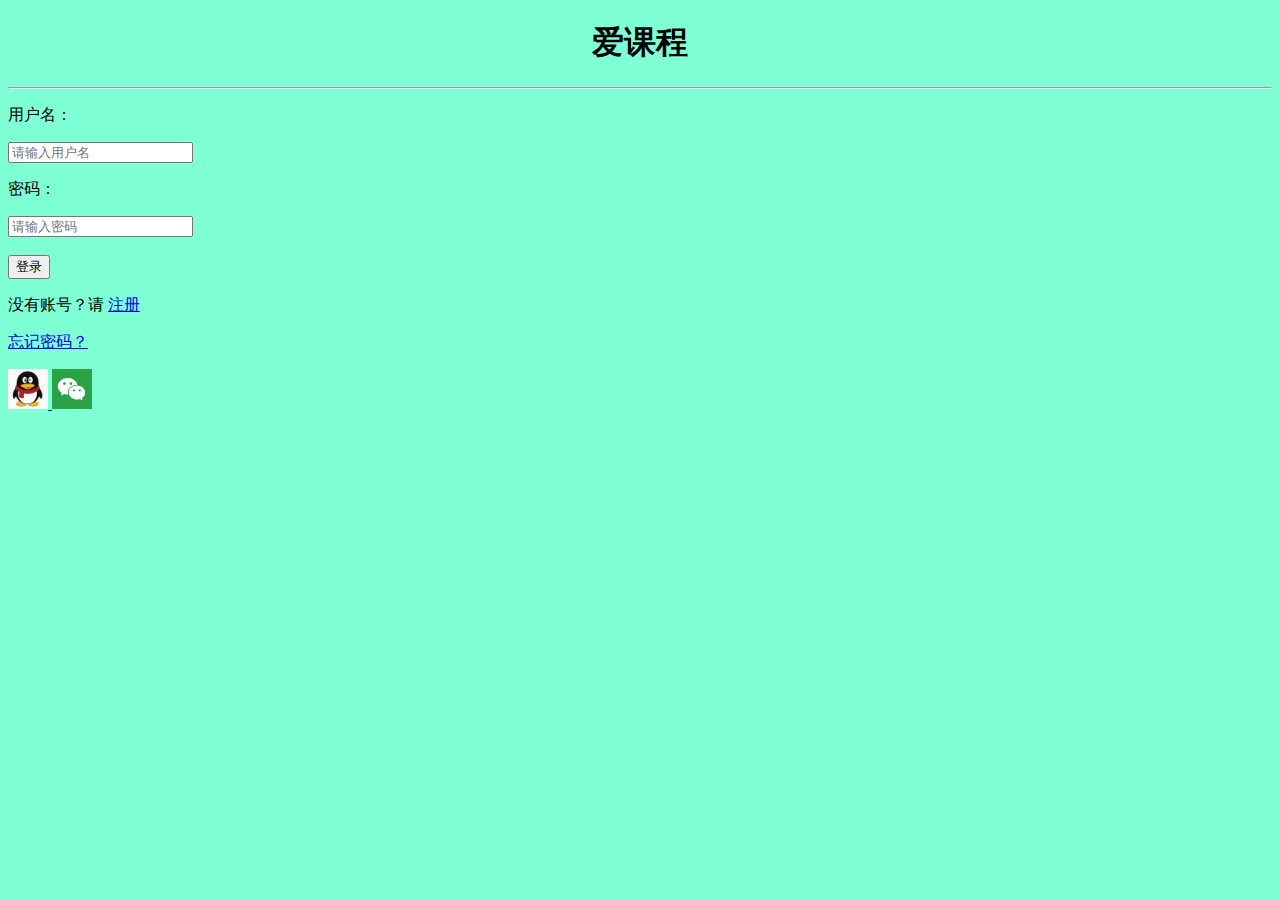
<file: login.html>
﻿<!DOCTYPE html>
<html>
	<head>
		<meta charset="UTF-8">
		<title>爱课程</title>	
	</head>
	<body bgcolor="aquamarine">
		<h1 align="middle">爱课程</h1>
		<hr />
		<div class="sign-con w1200">
			<form action="login_regist/login.php" method="post" >
				<div class="sign-ipt f-l">
					<p>用户名：</p>
					<input type="text" required="required" name="username" placeholder="请输入用户名" />
					<p>密码：</p>
					<input type="password" required="required" name="password" placeholder="请输入密码" />
					<br />
					<br />
					<button class="slig-btn">登录</button>
					<p>
						没有账号？请
						<a href="login_regist/regist.html">注册</a>
					</p>
					<p>
						<a href="login_regist/change_password.html">忘记密码？</a>
					</p>
					<div class="sign-qx">
						<a href="https://web2.qq.com/" class="qq f-r">
							<img src="login_regist/img/qq.jpg" width="40" height="40"/>
						</a>
						<a href="https://wx.qq.com/" class="f-r">
							<img src="login_regist/img/wechart.jpg" width="40" height="40" />
						</a>
						<div style="clear: both;"></div>
					</div>
				</div>
			</form>
			<div style="clear: both;"></div>
		</div>
	</body>
</html>
</file>
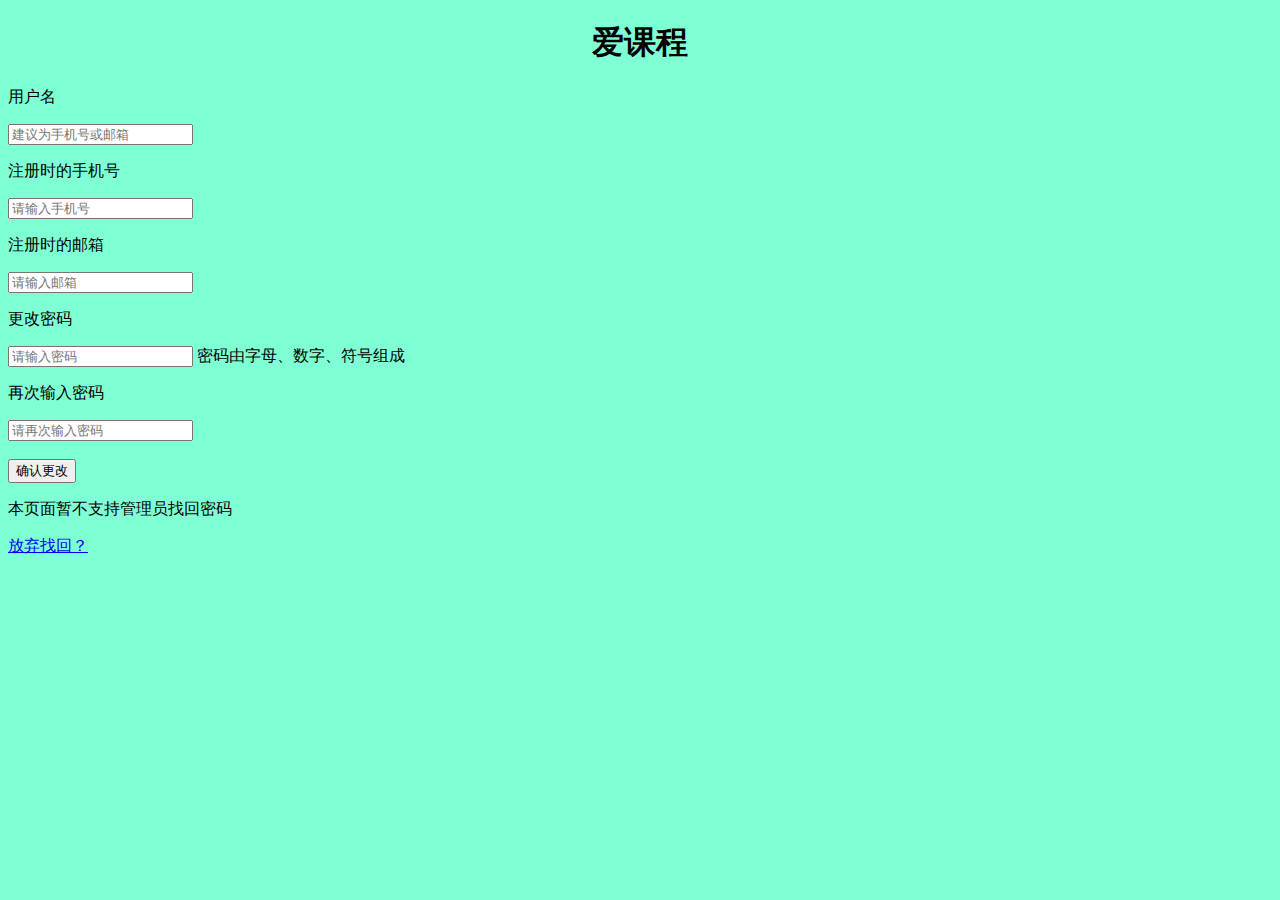
<file: login_regist/change_password.html>
﻿<!DOCTYPE html>
<html>
	<head>
		<meta charset="UTF-8">
		<title>密码找回</title>
	</head>
	<body bgcolor="aquamarine">
		<h1 align="middle">爱课程</h1>
		<form action="change_password.php" method="post">
				<div class="psw">
					<p class="psw-p1">用户名</p>
					<input type="text" required="required" name="username" placeholder="建议为手机号或邮箱" />
					<span class="dui"></span>
				</div>
				<div class="psw psw2">
					<p class="psw-p1">注册时的手机号</p>
					<input type="text" required="required" name="telephone" placeholder="请输入手机号" />
				</div>
				<div class="psw psw2">
					<p class="psw-p1">注册时的邮箱</p>
					<input type="email" required="required" name="email" placeholder="请输入邮箱" />
				</div>
				<div class="psw">
					<p class="psw-p1">更改密码</p>
					<input type="password" required="required" name="password" placeholder="请输入密码" />
					<span class="cuo">密码由字母、数字、符号组成</span>
				</div>
				<div class="psw">
					<p class="psw-p1">再次输入密码</p>
					<input type="password" required="required" name="repassword" placeholder="请再次输入密码" />
					<span class="cuo"></span>
				</div>
				<br />
				<button class="slig-btn">确认更改</button>
				<p>本页面暂不支持管理员找回密码</p>
				<a href="../login.html">放弃找回？</a>
			</form>
	</body>
</html>
</file>
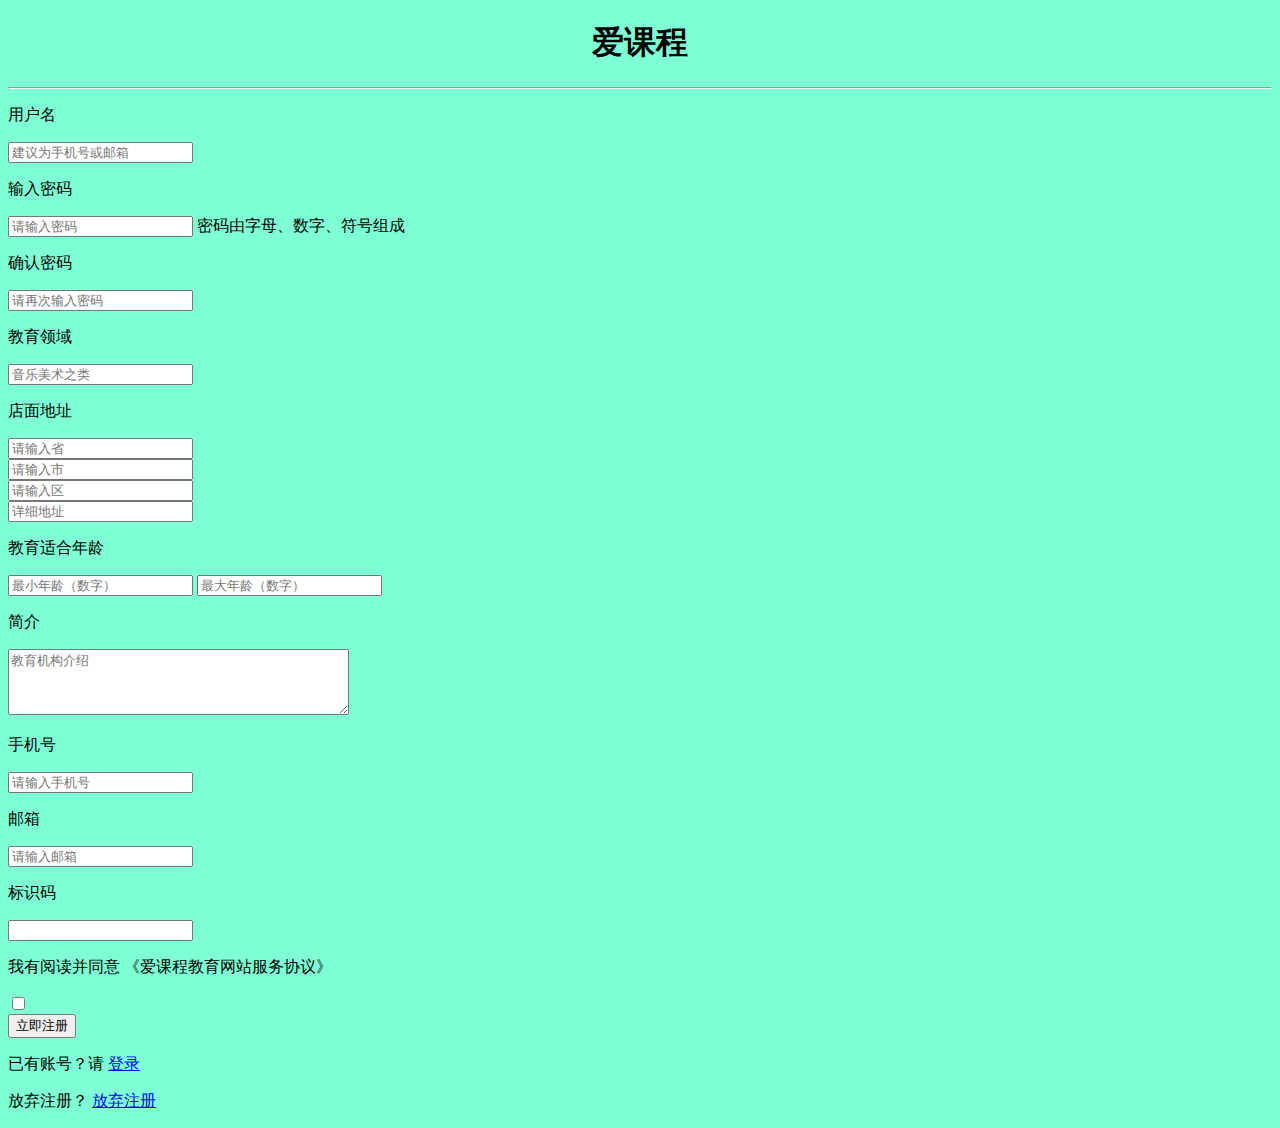
<file: login_regist/edu_regist.html>
﻿<!DOCTYPE html>
<html>
	<head>
		<meta charset="UTF-8">
		<title>教育机构注册</title>
	</head>
	<body bgcolor="aquamarine">
		<h1 align="middle">爱课程</h1>
		<hr />
		<div class="password-con registered">
			<form action="edu_regist.php" method="post">
				<div class="psw">
					<p class="psw-p1">用户名</p>
					<input type="text" required="required" name="username" placeholder="建议为手机号或邮箱" />
					<span class="dui"></span>
				</div>
				<div class="psw">
					<p class="psw-p1">输入密码</p>
					<input type="password" required="required" name="password" placeholder="请输入密码" />
					<span class="cuo">密码由字母、数字、符号组成</span>
				</div>
				<div class="psw">
					<p class="psw-p1">确认密码</p>
					<input type="password" required="required" name="repassword" placeholder="请再次输入密码" />
					<span class="cuo"></span>
				</div>
				<div class="psw">
					<p class="psw-p1">教育领域</p>
					<input type="text" required="required" name="edu_area" placeholder="音乐美术之类" />
					<span class="dui"></span>
				</div>
				<div class="psw">
					<p class="psw-p1">店面地址</p>
					<input type="text" required="required" name="address1" placeholder="请输入省" />
                                        <br />
					<input type="text" required="required" name="address2" placeholder="请输入市" />
                                        <br />
					<input type="text" required="required" name="address3" placeholder="请输入区" />
                                        <br />
					<input type="text" required="required" name="address4" placeholder="详细地址" />
					<span class="dui"></span>
				</div>
				<div class="psw">
					<p class="psw-p1">教育适合年龄</p>
					<input type="text" required="required" name="allow_age_from" placeholder="最小年龄（数字）" />
					<input type="text" required="required" name="allow_age_to" placeholder="最大年龄（数字）" />
					<span class="dui"></span>
				</div>
					<div class="psw">
					<p class="psw-p1">简介</p>
					<textarea rows="4" cols="40" required="required"  name="introducation" placeholder="教育机构介绍"></textarea>
					<span class="dui"></span>
					
				</div>
				<div class="psw psw2">
					<p class="psw-p1">手机号</p>
					<input type="text" required="required" name="telephone" placeholder="请输入手机号" />
				</div>
				<div class="psw psw2">
					<p class="psw-p1">邮箱</p>
					<input type="email" required="required" name="email" placeholder="请输入邮箱" />
				</div>
				<div class="psw psw3">
					<p class="psw-p1">标识码</p>
					<input type="text" required="required" name="identification" placeholder"请输入标识码" />
				</div>
				<div class="agreement">
					<p>
						我有阅读并同意
						<span>《爱课程教育网站服务协议》</span>
					</p>
					<input type="checkbox" required="required" name="hobby" />
				</div>
				<button type="submit" value="注册" class="psw-btn">立即注册</button>
				<p class="sign-in">
					已有账号？请
					<a href="../login.html">登录</a>
				</p>
				<p class="sign-in">
					放弃注册？
					<a href="../login.html">放弃注册</a>
				</p>
				
			</form>
		</div><!-- 注册框结束 -->
	</body>
</html>
</file>
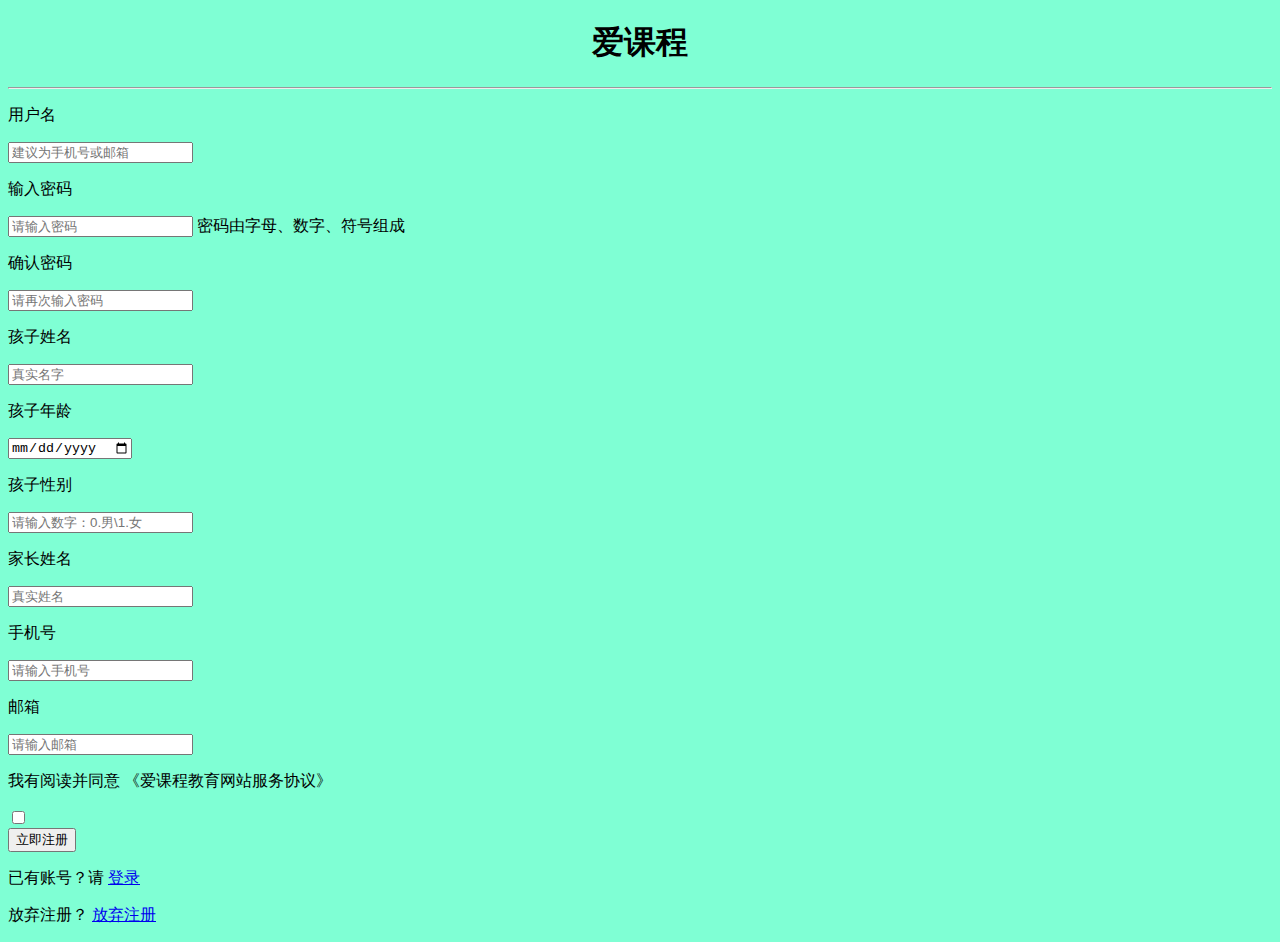
<file: login_regist/parent_regist.html>
<!DOCTYPE html>
<html>
	<head>
		<meta charset="UTF-8">
		<title>家长注册</title>
	</head>
	<body bgcolor="aquamarine">
		<h1 align="middle">爱课程</h1>
		<hr />
		<div class="password-con registered">
			<form action="parent_regist.php" method="post">
				<div class="psw">
					<p class="psw-p1">用户名</p>
					<input type="text" required="required" name="username" placeholder="建议为手机号或邮箱" />
					<span class="dui"></span>
				</div>
				<div class="psw">
					<p class="psw-p1">输入密码</p>
					<input type="password" required="required" name="password" placeholder="请输入密码" />
					<span class="cuo">密码由字母、数字、符号组成</span>
				</div>
				<div class="psw">
					<p class="psw-p1">确认密码</p>
					<input type="password" required="required" name="repassword" placeholder="请再次输入密码" />
					<span class="cuo"></span>
				</div>
				<div class="psw">
					<p class="psw-p1">孩子姓名</p>
					<input type="text" required="required" name="children_name" placeholder="真实名字" />
					<span class="dui"></span>
				</div>
				<div class="psw">
					<p class="psw-p1">孩子年龄</p>
					<input type="date" required="required" name="children_age" placeholder="输入数字" />
					<span class="dui"></span>
				</div>
				<div class="psw">
					<p class="psw-p1">孩子性别</p>
					<input type="text" required="required" name="children_sex" placeholder="请输入数字：0.男\1.女" />
					<span class="dui"></span>
				</div>
				<div class="psw">
					<p class="psw-p1">家长姓名</p>
					<input type="text" required="required" name="parent_name" placeholder="真实姓名" />
					<span class="dui"></span>
				</div>
				<div class="psw psw2">
					<p class="psw-p1">手机号</p>
					<input type="text" required="required" name="telephone" placeholder="请输入手机号" />
				</div>
				<div class="psw psw2">
					<p class="psw-p1">邮箱</p>
					<input type="email" required="required" name="email" placeholder="请输入邮箱" />
				</div>
				<div class="agreement">
					<p>
						我有阅读并同意
						<span>《爱课程教育网站服务协议》</span>
					</p>
					<input type="checkbox" required="required" name="hobby" />
				</div>
				<button type="submit" value="注册" class="psw-btn">立即注册</button>
				<p class="sign-in">
					已有账号？请
					<a href="../login.html">登录</a>
				</p>
				<p class="sign-in">
					放弃注册？
					<a href="../login.html">放弃注册</a>
				</p>
			</form>
		</div><!-- 注册框结束 -->
	</body>
</html>
</file>
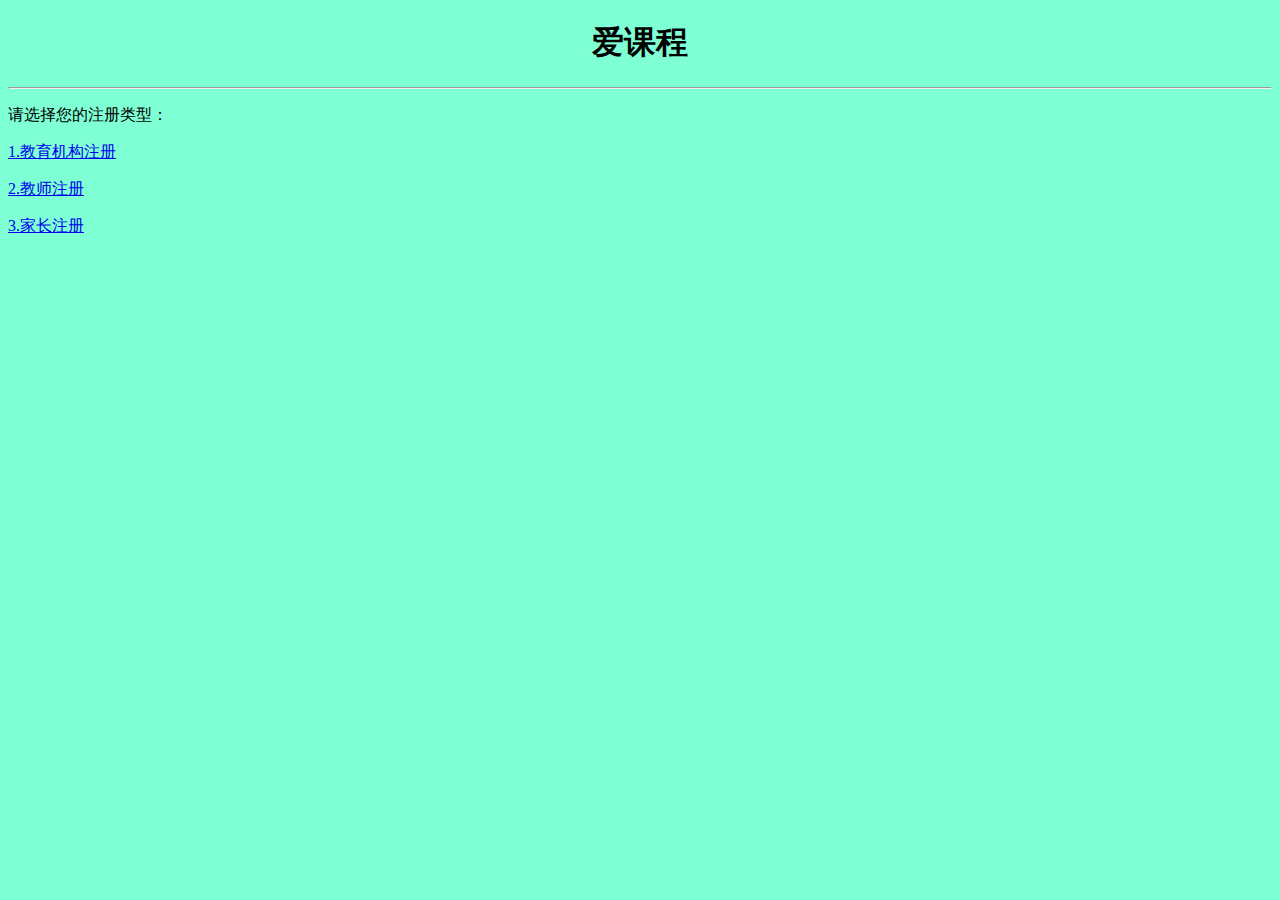
<file: login_regist/regist.html>
﻿<!DOCTYPE html>
<html>
	<head>
		<meta charset="UTF-8">
		<title>注册类型</title>
	</head>
	<body bgcolor="aquamarine">
		<h1 align="middle">爱课程</h1>
        <hr />
		<p>
			请选择您的注册类型：
		</p>
		<p>
			<a href="edu_regist.html">1.教育机构注册</a>
	    </p>		
		<p>
			<a href="teach_regist.html">2.教师注册</a>
	    </p>
	    <p>
			<a href="parent_regist.html">3.家长注册</a>
	    </p>		
	</body>
</html>
</file>
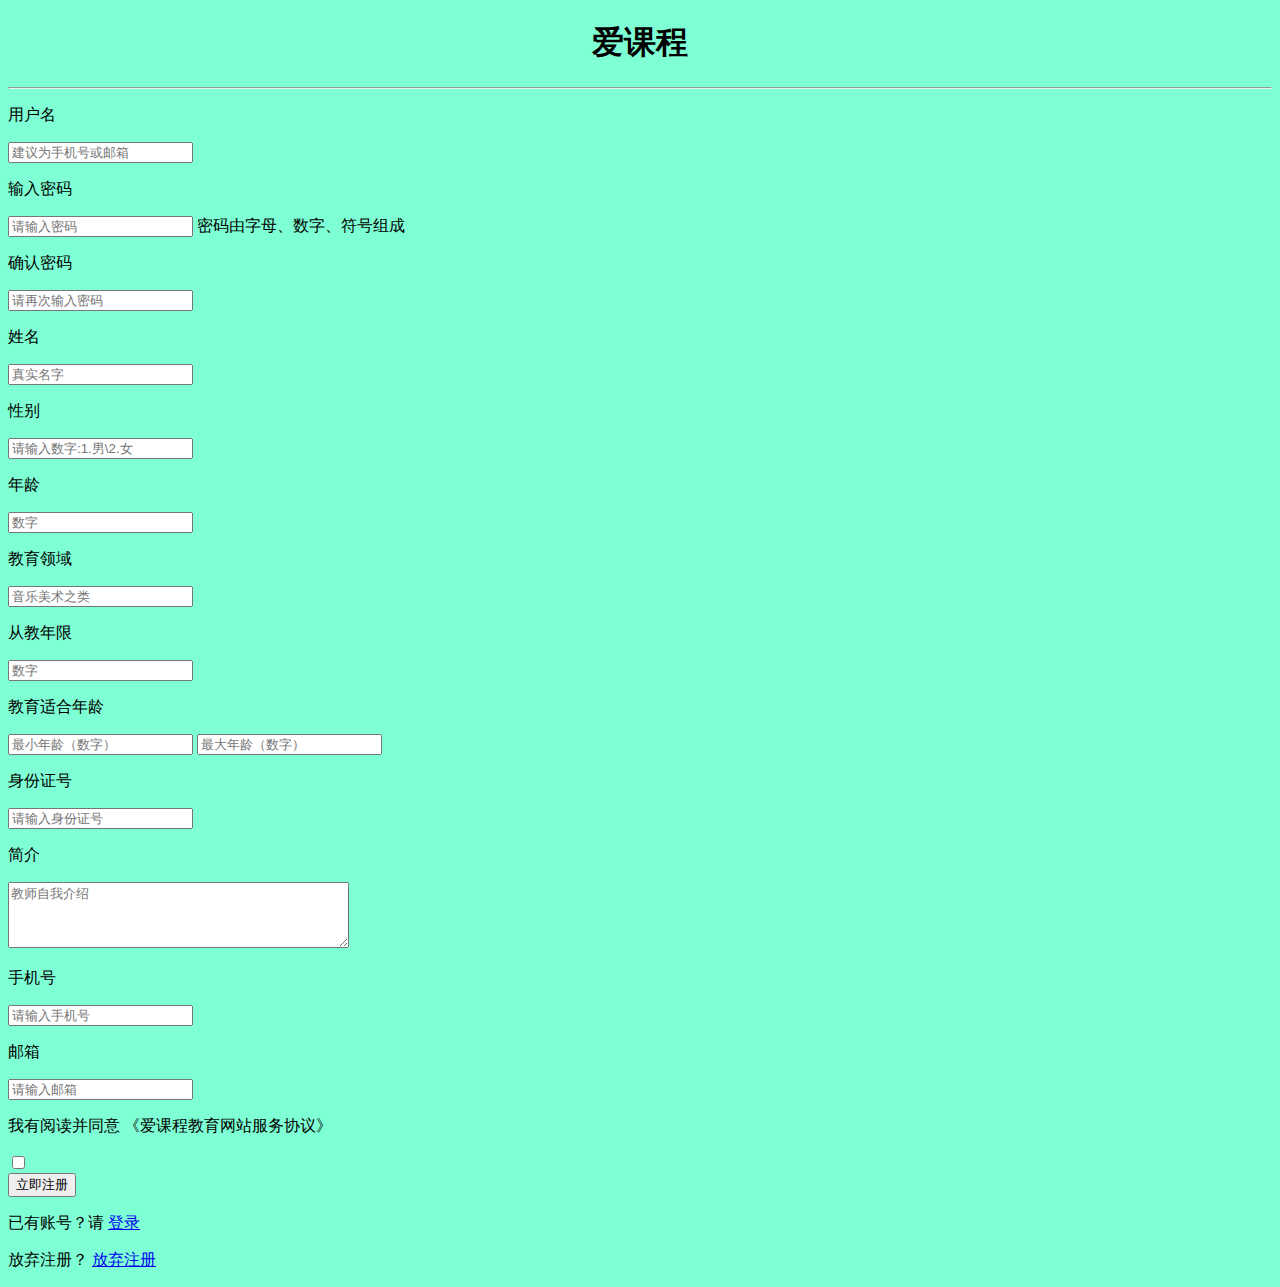
<file: login_regist/teach_regist.html>
﻿<!DOCTYPE html>
<html>
	<head>
		<meta charset="UTF-8">
		<title>教师注册</title>
	</head>
	<body bgcolor="aquamarine">
		<h1 align="middle">爱课程</h1>
		<hr />
		<div class="password-con registered">
			<form action="teach_regist.php" method="post">
				<div class="psw">
					<p class="psw-p1">用户名</p>
					<input type="text" required="required" name="username" placeholder="建议为手机号或邮箱" />
					<span class="dui"></span>
				</div>
				<div class="psw">
					<p class="psw-p1">输入密码</p>
					<input type="password" required="required" name="password" placeholder="请输入密码" />
					<span class="cuo">密码由字母、数字、符号组成</span>
				</div>
				<div class="psw">
					<p class="psw-p1">确认密码</p>
					<input type="password" required="required" name="repassword" placeholder="请再次输入密码" />
					<span class="cuo"></span>
				</div>
				<div class="psw">
					<p class="psw-p1">姓名</p>
					<input type="text" required="required" name="name" placeholder="真实名字" />
					<span class="dui"></span>
				</div>
				<div class="psw">
					<p class="psw-p1">性别</p>
					<input type="text" required="required" name="sex" placeholder="请输入数字:1.男\2.女" />
					<span class="dui"></span>
				</div>
				<div class="psw">
					<p class="psw-p1">年龄</p>
					<input type="text" required="required" name="age" placeholder="数字" />
					<span class="dui"></span>
				</div>
				<div class="psw">
					<p class="psw-p1">教育领域</p>
					<input type="text" required="required" name="edu_area" placeholder="音乐美术之类" />
					<span class="dui"></span>
				</div>
				<div class="psw">
					<p class="psw-p1">从教年限</p>
					<input type="text" required="required" name="teach_time" placeholder="数字" />
					<span class="dui"></span>
				</div>
				<div class="psw">
					<p class="psw-p1">教育适合年龄</p>
					<input type="text" required="required" name="allow_age_from" placeholder="最小年龄（数字）" />
					<input type="text" required="required" name="allow_age_to" placeholder="最大年龄（数字）" />
					<span class="dui"></span>
				</div>
				<div class="psw psw2">
					<p class="psw-p1">身份证号</p>
					<input type="text" required="required" name="identity" placeholder="请输入身份证号" />
				</div>
				</div>
					<div class="psw">
					<p class="psw-p1">简介</p>
					<textarea rows="4" cols="40" name="introducation" placeholder="教师自我介绍"></textarea>
					<span class="dui"></span>
					
				</div>
				<div class="psw psw2">
					<p class="psw-p1">手机号</p>
					<input type="text" required="required" name="telephone" placeholder="请输入手机号" />
				</div>
				<div class="psw psw2">
					<p class="psw-p1">邮箱</p>
					<input type="email" required="required" name="email" placeholder="请输入邮箱" />
				</div>
				<div class="agreement">
					<p>
						我有阅读并同意
						<span>《爱课程教育网站服务协议》</span>
					</p>
					<input type="checkbox" required="required" name="hobby" />
				</div>
				<button type="submit" value="注册" class="psw-btn">立即注册</button>
				<p class="sign-in">
					已有账号？请
					<a href="../login.html">登录</a>
				</p>
				<p class="sign-in">
					放弃注册？
					<a href="../login.html">放弃注册</a>
				</p>
			</form>
		</div><!-- 注册框结束 -->
	</body>
</html>
</file>
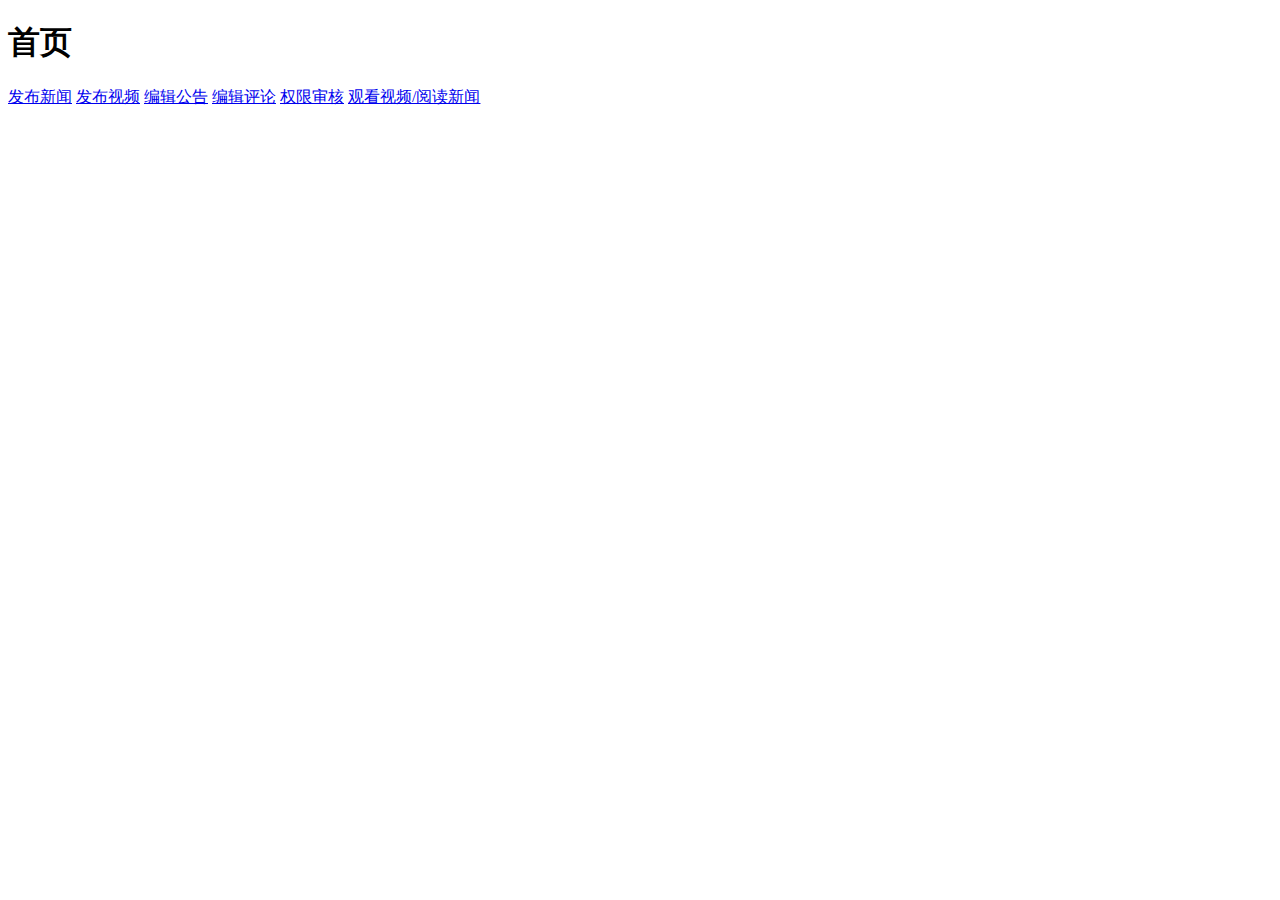
<file: Web/first_page.html>
<!DOCTYPE html>
<html>
<head>
	<meta http-equiv="content-Type" content="text/html; charset=utf-8" />
	<title align="center">首页</title>
</head>
<body>
</body>

<h1>首页</h1>

	<!--按钮并实现页面的跳转-->
	<a class="btn btn-default" href="news.php" role="button">发布新闻</a>
	<a class="btn btn-default" href="video.php" role="button">发布视频</a>	
	<a class="btn btn-default" href="announcement.php" role="button">编辑公告</a>
	<a class="btn btn-default" href="discuss.php" role="button">编辑评论</a>
	<a class="btn btn-default" href="auditing.php" role="button">权限审核</a>
	<a class="btn btn-default" href="video_news.php" role="button">观看视频/阅读新闻</a>

</body>
</html>
</file>
